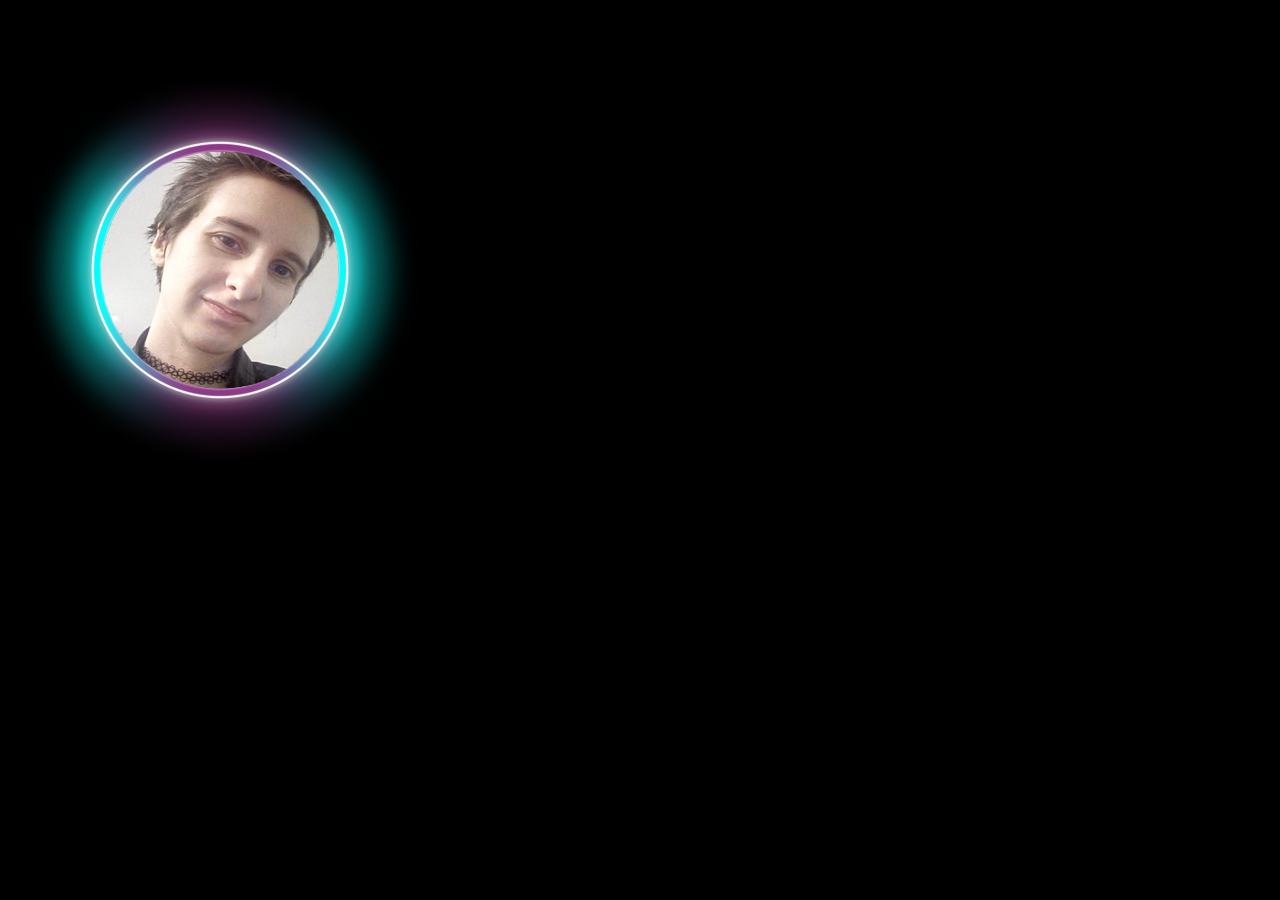
<file: basic.html>
<!DOCTYPE html>
<html lang="en">
<head>
    <meta charset="UTF-8">
    <meta name="viewport" content="width=device-width, initial-scale=1.0">
    <title>Intro Section</title>
    <style>
        body {
            margin: 0; /* Remove default margin */
        }

        .intro-section {
            position: relative;
            width: 100%; /* Stretch across the screen */
            height: 100vh; /* Full viewport height */
            background-color: black; /* Black background */
        }

        .container {
            position: absolute;
            top: 0;
            left: 0;
            width: fit-content; /* Adjust to fit the images */
        }

        .image1 {
            position: absolute;
            top: 50px; /* Adjust downward by 50 pixels */
            left: 0;
            z-index: 2; /* Picture 1 is on top */
        }

        .image2 {
            position: absolute;
            top: 50px; /* Adjust downward by 50 pixels */
            left: 0;
            z-index: 1; /* Picture 2 is below Picture 1 */
        }
    </style>
</head>
<body>
    <section class="intro-section">
        <div class="container">
            <img src="Kenny_Image.png" alt="Background" class="image2">
        </div>
    </section>
</body>
</html>
</file>
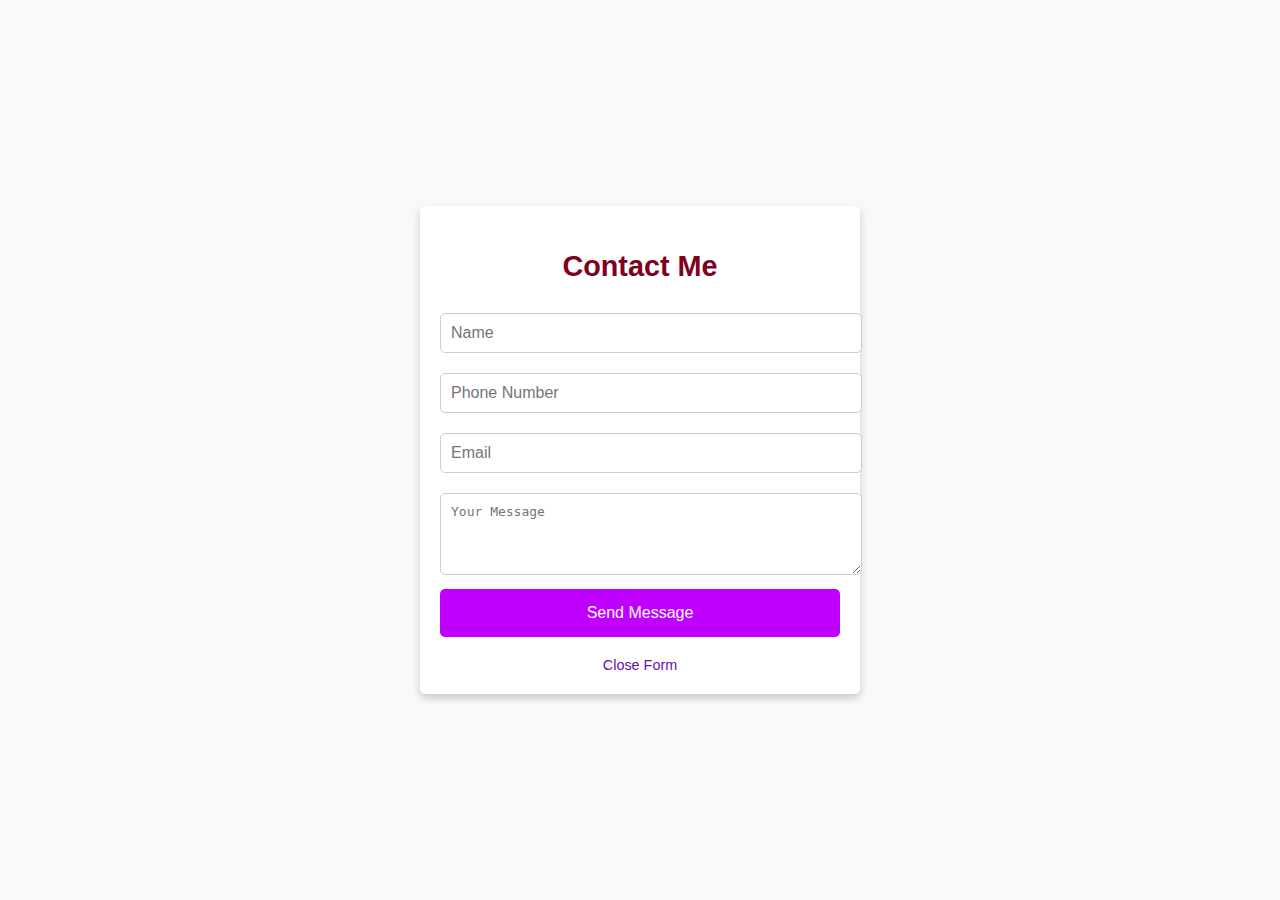
<file: contact.html>
<!DOCTYPE html>
<html lang="en">
<head>
  <meta charset="UTF-8">
  <meta name="viewport" content="width=device-width, initial-scale=1.0">
  <title>Contact Me</title>
  <style>
    /* General Styles */
    body {
      font-family: Arial, sans-serif;
      margin: 0;
      padding: 0;
      display: flex;
      justify-content: center;
      align-items: center;
      min-height: 100vh; /* Full viewport height */
      background-color: #f9f9f9;
    }

    .contact-form-container {
      width: 90%;
      max-width: 400px;
      background: white;
      padding: 20px;
      border-radius: 5px;
      box-shadow: 0 4px 8px rgba(0, 0, 0, 0.2);
      text-align: center;
    }

    .contact-form-container h2 {
      font-size: 1.8em;
      margin-bottom: 20px;
      color: #800020;
    }

    .contact-form-container form input,
    .contact-form-container form textarea {
      width: 100%;
      padding: 10px;
      margin: 10px 0;
      border: 1px solid #ccc;
      border-radius: 5px;
      font-size: 1em;
    }

    .contact-form-container form button {
      width: 100%;
      padding: 15px;
      background-color: #BF00FF;
      color: white;
      border: none;
      border-radius: 5px;
      font-size: 1em;
      cursor: pointer;
      transition: background-color 0.3s ease;
    }

    .contact-form-container form button:hover {
      background-color: #9F00CC;
    }

    .back-link {
      margin-top: 20px;
      display: inline-block;
      color: #6A0DAD;
      text-decoration: none;
      font-size: 0.9em;
    }

    .back-link:hover {
      text-decoration: underline;
    }
  </style>
</head>
<body>
  <div class="contact-form-container">
    <h2>Contact Me</h2>
    <form action="https://getform.io/f/anlqyzla" method="POST">
      <input type="text" name="name" placeholder="Name" required>
      <input type="tel" name="phone" placeholder="Phone Number" required>
      <input type="email" name="email" placeholder="Email" required>
      <textarea name="summary" placeholder="Your Message" rows="4" required></textarea>
      <button type="submit">Send Message</button>
    </form>
    <a href="#" class="back-link" onclick="window.close()">Close Form</a>
  </div>
</body>
</html>
</file>
